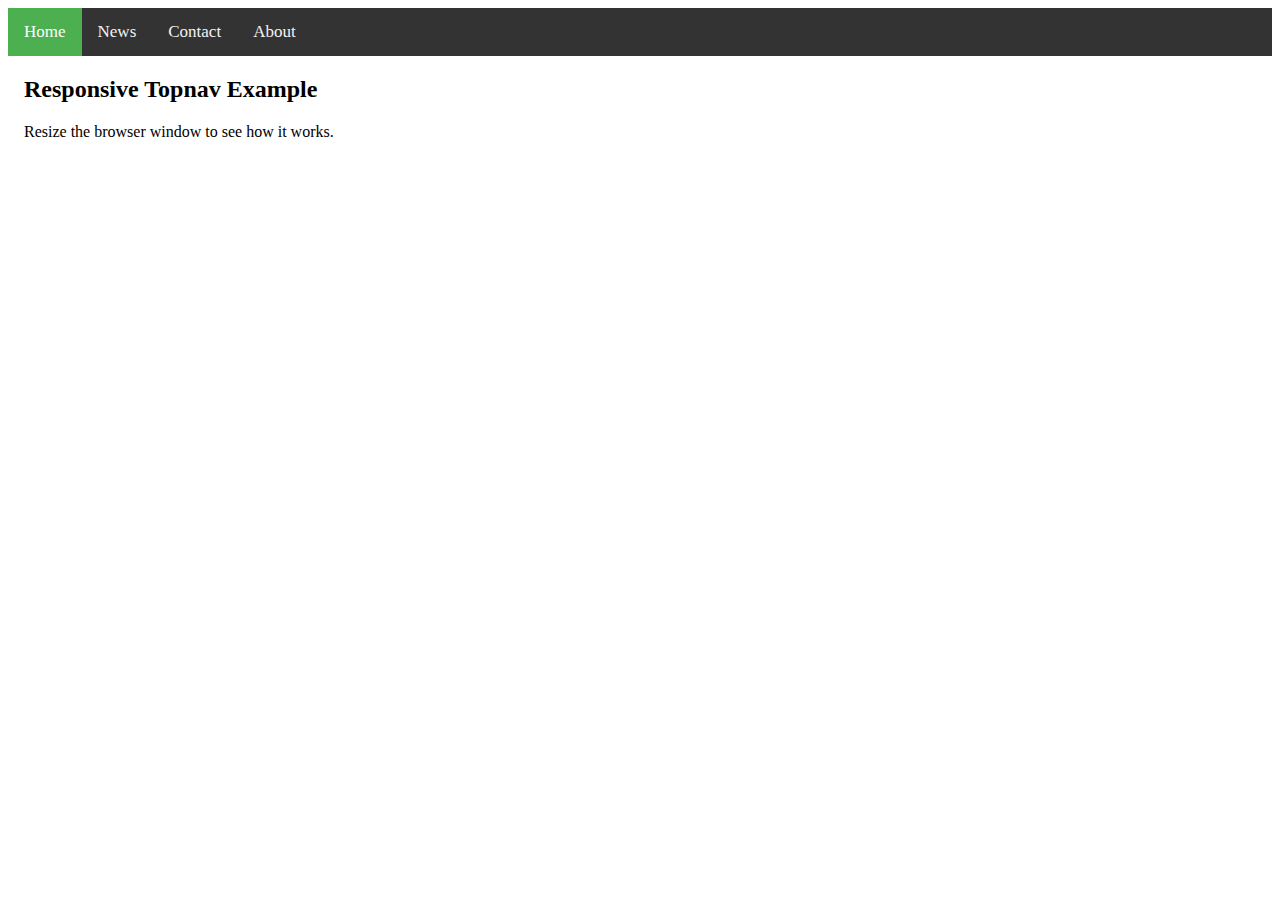
<file: test.html>
<!DOCTYPE html>
<html>
<head>
<meta name="viewport" content="width=device-width, initial-scale=1">
<link rel="stylesheet" href="https://cdnjs.cloudflare.com/ajax/libs/font-awesome/4.7.0/css/font-awesome.min.css">
<style>


.topnav {
  overflow: hidden;
  background-color: #333;
}

.topnav a {
  float: left;
  display: block;
  color: #f2f2f2;
  text-align: center;
  padding: 14px 16px;
  text-decoration: none;
  font-size: 17px;
}

.topnav a:hover {
  background-color: #ddd;
  color: black;
}

.topnav a.active {
  background-color: #4CAF50;
  color: white;
}

.topnav .icon {
  display: none;
}

@media screen and (max-width: 600px) {
  .topnav a:not(:first-child) {display: none;}
  .topnav a.icon {
    float: right;
    display: block;
  }
}

@media screen and (max-width: 600px) {
  .topnav.responsive {position: relative;}
  .topnav.responsive .icon {
    position: absolute;
    right: 0;
    top: 0;
  }
  .topnav.responsive a {
    float: none;
    display: block;
    text-align: left;
  }
}
</style>
</head>
<body>

<div class="topnav" id="myTopnav">
  <a href="#home" class="active">Home</a>
  <a href="#news">News</a>
  <a href="#contact">Contact</a>
  <a href="#about">About</a>
  <a href="javascript:void(0);" class="icon" onclick="myFunction()">
    <i class="fa fa-bars"></i>
  </a>
</div>

<div style="padding-left:16px">
  <h2>Responsive Topnav Example</h2>
  <p>Resize the browser window to see how it works.</p>
</div>

<script>
function myFunction() {
  var x = document.getElementById("myTopnav");
  if (x.className === "topnav") {
    x.className += " responsive";
  } else {
    x.className = "topnav";
  }
}
</script>

</body>
</html>
</file>
